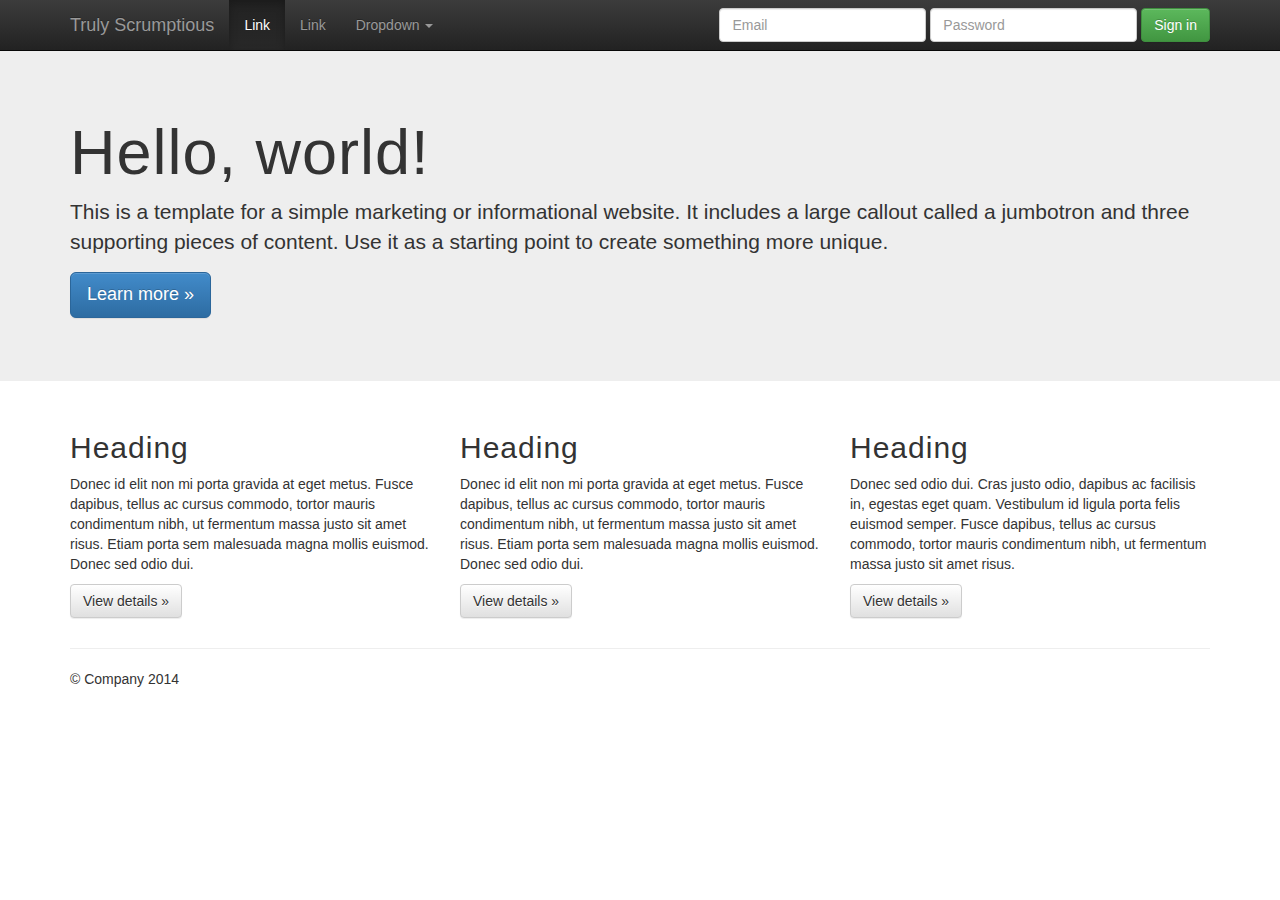
<file: index.html>
<!DOCTYPE html>
<!--[if lt IE 7]><html class="no-js lt-ie9 lt-ie8 lt-ie7"> <![endif]-->
<!--[if IE 7]><html class="no-js lt-ie9 lt-ie8"> <![endif]-->
<!--[if IE 8]><html class="no-js lt-ie9"> <![endif]-->
<!--[if gt IE 8]><!--><html class="no-js"> <!--<![endif]-->
    <head>
        <meta charset="utf-8">
        <meta http-equiv="X-UA-Compatible" content="IE=edge,chrome=1">
        <title></title>
        <meta name="description" content="">
        <meta name="viewport" content="width=device-width, initial-scale=1">

        <link rel="stylesheet" href="css/bootstrap.css">
        <style>
            body {
                padding-top: 50px;
                padding-bottom: 20px;
            }
        </style>
        <link rel="stylesheet" href="css/bootstrap-theme.min.css">
        <link rel="stylesheet" href="css/main.css">

        <script src="js/vendor/modernizr-2.6.2-respond-1.1.0.min.js"></script>
    </head>
    <body>
        <!--[if lt IE 7]>
            <p class="browsehappy">You are using an <strong>outdated</strong> browser. Please <a href="http://browsehappy.com/">upgrade your browser</a> to improve your experience.</p>
        <![endif]-->
        <div class="navbar navbar-inverse navbar-fixed-top" role="navigation">
            <div class="container">
                <div class="navbar-header">
                    <button type="button" class="navbar-toggle" data-toggle="collapse" data-target=".navbar-collapse">
                        <span class="sr-only">Toggle navigation</span>
                        <span class="icon-bar"></span>
                        <span class="icon-bar"></span>
                        <span class="icon-bar"></span>
                    </button>
                    <a class="navbar-brand" href="#">Truly Scrumptious</a>
                </div>
                <div class="navbar-collapse collapse">
                    <ul class="nav navbar-nav">
                        <li class="active"><a href="#">Link</a></li>
                        <li><a href="#">Link</a></li>
                        <li class="dropdown">
                            <a href="#" class="dropdown-toggle" data-toggle="dropdown">Dropdown <span
                                    class="caret"></span></a>
                            <ul class="dropdown-menu" role="menu">
                                <li><a href="#">Action</a></li>
                                <li><a href="#">Another action</a></li>
                                <li><a href="#">Something else here</a></li>
                                <li class="divider"></li>
                                <li><a href="#">Separated link</a></li>
                                <li class="divider"></li>
                                <li><a href="#">One more separated link</a></li>
                            </ul>
                        </li>
                    </ul>
                    <form class="navbar-form navbar-right" role="form">
                        <div class="form-group">
                            <input type="text" placeholder="Email" class="form-control">
                        </div>
                        <div class="form-group">
                            <input type="password" placeholder="Password" class="form-control">
                        </div>
                        <button type="submit" class="btn btn-success">Sign in</button>
                    </form>
                </div>
                <!--/.navbar-collapse -->
            </div>
        </div>

        <!-- Main jumbotron for a primary marketing message or call to action -->
        <div class="jumbotron">
            <div class="container">
                <h1>Hello, world!</h1>

                <p>This is a template for a simple marketing or informational website. It includes a large callout
                    called a jumbotron and three supporting pieces of content. Use it as a starting point to create
                    something more unique.</p>

                <p><a class="btn btn-primary btn-lg" role="button">Learn more &raquo;</a></p>
            </div>
        </div>

        <div class="container">
            <!-- Example row of columns -->
            <div class="row">
                <div class="col-md-4">
                    <h2>Heading</h2>

                    <p>Donec id elit non mi porta gravida at eget metus. Fusce dapibus, tellus ac cursus commodo, tortor
                        mauris condimentum nibh, ut fermentum massa justo sit amet risus. Etiam porta sem malesuada
                        magna mollis euismod. Donec sed odio dui. </p>

                    <p><a class="btn btn-default" href="#" role="button">View details &raquo;</a></p>
                </div>
                <div class="col-md-4">
                    <h2>Heading</h2>

                    <p>Donec id elit non mi porta gravida at eget metus. Fusce dapibus, tellus ac cursus commodo, tortor
                        mauris condimentum nibh, ut fermentum massa justo sit amet risus. Etiam porta sem malesuada
                        magna mollis euismod. Donec sed odio dui. </p>

                    <p><a class="btn btn-default" href="#" role="button">View details &raquo;</a></p>
                </div>
                <div class="col-md-4">
                    <h2>Heading</h2>

                    <p>Donec sed odio dui. Cras justo odio, dapibus ac facilisis in, egestas eget quam. Vestibulum id
                        ligula porta felis euismod semper. Fusce dapibus, tellus ac cursus commodo, tortor mauris
                        condimentum nibh, ut fermentum massa justo sit amet risus.</p>

                    <p><a class="btn btn-default" href="#" role="button">View details &raquo;</a></p>
                </div>
            </div>

            <hr>

            <footer>
                <p>&copy; Company 2014</p>
            </footer>
    </div> <!-- /container -->
        <script src="//ajax.googleapis.com/ajax/libs/jquery/1.11.0/jquery.min.js"></script>
        <script>window.jQuery || document.write('<script src="js/vendor/jquery-1.11.0.min.js"><\/script>')</script>

        <script src="js/vendor/bootstrap.min.js"></script>

        <script src="js/plugins.js"></script>
        <script src="js/main.js"></script>

        <!-- Google Analytics: change UA-XXXXX-X to be your site's ID. -->
        <script>
            (function(b,o,i,l,e,r){b.GoogleAnalyticsObject=l;b[l]||(b[l]=
            function(){(b[l].q=b[l].q||[]).push(arguments)});b[l].l=+new Date;
            e=o.createElement(i);r=o.getElementsByTagName(i)[0];
            e.src='//www.google-analytics.com/analytics.js';
            r.parentNode.insertBefore(e,r)}(window,document,'script','ga'));
            ga('create','UA-XXXXX-X');ga('send','pageview');
        </script>
    </body>
</html>
</file>
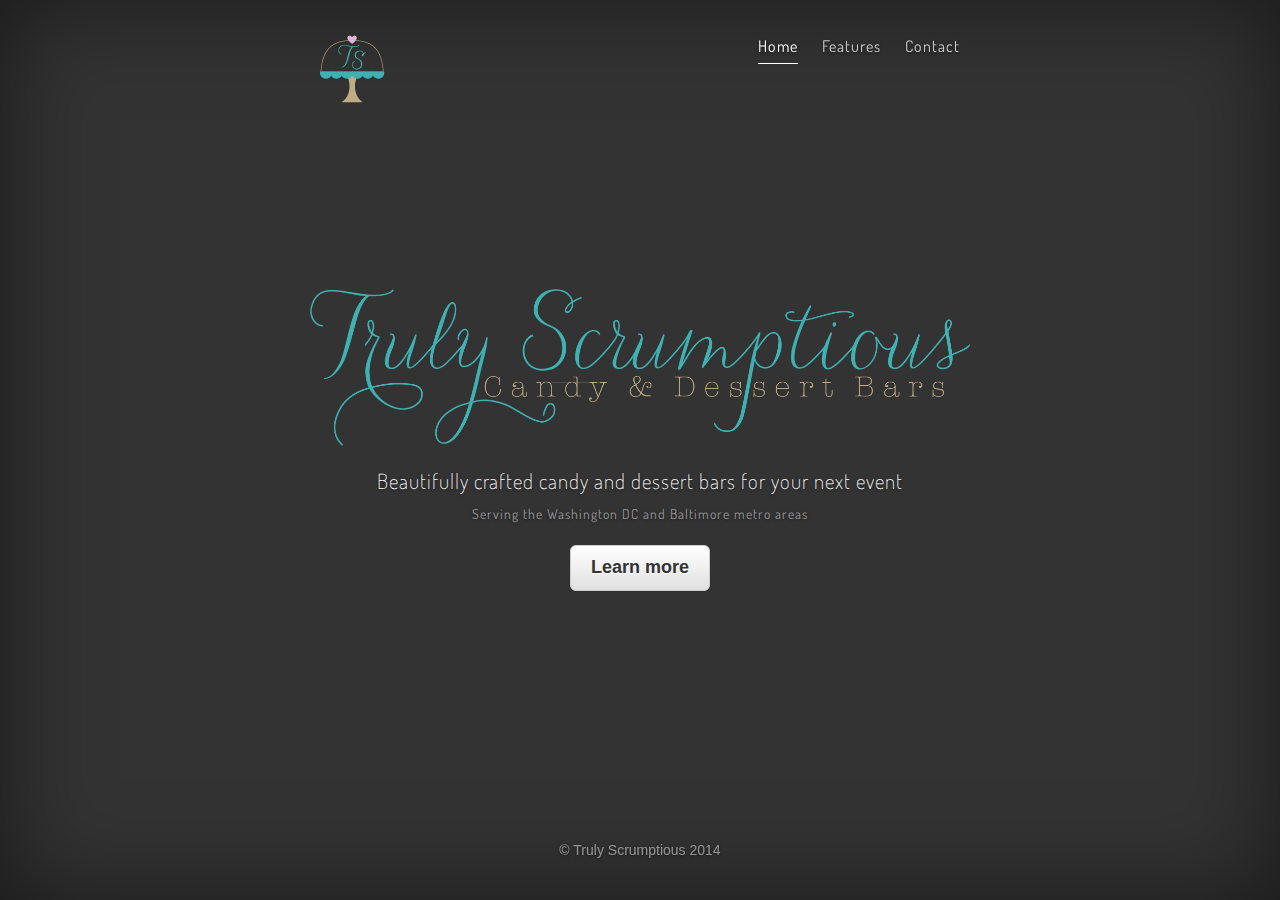
<file: cover.html>
<!DOCTYPE html>
<!--[if lt IE 7]><html class="no-js lt-ie9 lt-ie8 lt-ie7"> <![endif]-->
<!--[if IE 7]><html class="no-js lt-ie9 lt-ie8"> <![endif]-->
<!--[if IE 8]><html class="no-js lt-ie9"> <![endif]-->
<!--[if gt IE 8]><!--><html class="no-js"> <!--<![endif]-->
    <head>
        <meta charset="utf-8">
        <meta http-equiv="X-UA-Compatible" content="IE=edge,chrome=1">
        <title>Truly Scrumptious Dessert Bars</title>
        <meta name="description" content="">
        <meta name="viewport" content="width=device-width, initial-scale=1">

        <link href='http://fonts.googleapis.com/css?family=Dosis' rel='stylesheet' type='text/css'>
        <link rel="stylesheet" href="css/bootstrap.css">
        <link rel="stylesheet" href="css/cover.css">
        <link rel="stylesheet" href="css/bootstrap-theme.min.css">
        <link rel="stylesheet" href="css/main.css">

        <script src="js/vendor/modernizr-2.6.2-respond-1.1.0.min.js"></script>
    </head>

    <body>

        <div class="site-wrapper">
            <div class="site-wrapper-inner">
                <div class="cover-container">
                    <div class="masthead clearfix">
                        <div class="inner">
                            <h3 class="masthead-brand">
                                <img src="img/logo-icon-64.png" alt="Truly Scrumptious">
                            </h3>
                            <ul class="nav masthead-nav">
                                <li class="active"><a href="#">Home</a></li>
                                <li><a href="#">Features</a></li>
                                <li><a href="#">Contact</a></li>
                            </ul>
                        </div>
                    </div>

                    <div class="inner cover">
                        <img src="img/logo-words.png" alt="Truly Scrumptious" class="img-responsive">
                        <h3 class="lead">
                            Beautifully crafted candy and dessert bars for your next event<br>
                            <small>Serving the Washington DC and Baltimore metro areas</small>
                        </h3>
                        <p class="lead">
                            <a href="#" class="btn btn-lg btn-default">Learn more</a>
                        </p>
                    </div>

                    <div class="mastfoot">
                        <div class="inner">
                            <p>&copy; Truly Scrumptious 2014</p>
                        </div>
                    </div>

                </div>

            </div>

        </div>
        <script src="//ajax.googleapis.com/ajax/libs/jquery/1.11.0/jquery.min.js"></script>
        <script>window.jQuery || document.write('<script src="js/vendor/jquery-1.11.0.min.js"><\/script>')</script>

        <script src="js/vendor/bootstrap.min.js"></script>

        <script src="js/plugins.js"></script>
        <script src="js/main.js"></script>

        <!-- Google Analytics: change UA-XXXXX-X to be your site's ID. -->
        <script>
            (function(b,o,i,l,e,r){b.GoogleAnalyticsObject=l;b[l]||(b[l]=
                    function(){(b[l].q=b[l].q||[]).push(arguments)});b[l].l=+new Date;
                e=o.createElement(i);r=o.getElementsByTagName(i)[0];
                e.src='//www.google-analytics.com/analytics.js';
                r.parentNode.insertBefore(e,r)}(window,document,'script','ga'));
            ga('create','UA-XXXXX-X');ga('send','pageview');
        </script>
    </body>
</html>
</file>
<file: css/cover.css>
/*
 * Globals
 */

/* Links */
a,
a:focus,
a:hover {
    color: #fff;
}

/* Custom default button */
.btn-default,
.btn-default:hover,
.btn-default:focus {
    color: #333;
    text-shadow: none; /* Prevent inheritence from `body` */
    background-color: #fff;
    border: 1px solid #fff;
}


/*
 * Base structure
 */

html,
body {
    height: 100%;
    background-color: #333;
}
body {
    color: #fff;
    text-align: center;
    text-shadow: 0 1px 3px rgba(0,0,0,.5);
}

/* Extra markup and styles for table-esque vertical and horizontal centering */
.site-wrapper {
    display: table;
    width: 100%;
    height: 100%; /* For at least Firefox */
    min-height: 100%;
    -webkit-box-shadow: inset 0 0 100px rgba(0,0,0,.5);
    box-shadow: inset 0 0 100px rgba(0,0,0,.5);
}
.site-wrapper-inner {
    display: table-cell;
    vertical-align: top;
}

.cover-container {
    margin-right: auto;
    margin-left: auto;
}

/* Padding for spacing */
.inner {
    padding: 30px;
}

.inner img {
    width: 100%;
}


/*
 * Header
 */
.masthead {
    font-family: Dosis, "Helvetica Neue", Helvetica, Arial, sans-serif;
    letter-spacing: 1px;
}

.masthead-brand {
    margin-top: 5px;
    margin-bottom: 5px;
}

.masthead-nav > li {
    display: inline-block;
}
.masthead-nav > li + li {

    margin-left: 20px;
}
.masthead-nav > li > a {
    padding: 5px 0 5px;
    font-size: 16px;
    /*font-weight: bold;*/
    color: #fff; /* IE8 proofing */
    color: rgba(255,255,255,.75);
    border-bottom: 1px solid transparent;
}
.masthead-nav > li > a:hover,
.masthead-nav > li > a:focus {
    background-color: transparent;
    border-bottom-color: #a9a9a9;
    border-bottom-color: rgba(255,255,255,.25);
}
.masthead-nav > .active > a,
.masthead-nav > .active > a:hover,
.masthead-nav > .active > a:focus {
    color: #fff;
    border-bottom-color: #fff;
}

@media (min-width: 768px) {
    .masthead-brand {
        float: left;
    }
    .masthead-nav {
        float: right;
    }
}


/*
 * Cover
 */

.cover {
    padding: 0 20px;
}
.cover .btn-lg {
    padding: 10px 20px;
    font-weight: bold;
}


/*
 * Footer
 */

.mastfoot {
    color: #999; /* IE8 proofing */
    color: rgba(255,255,255,.5);
}


/*
 * Affix and center
 */

@media (min-width: 768px) {
    /* Pull out the header and footer */
    .masthead {
        position: fixed;
        top: 0;
    }
    .mastfoot {
        position: fixed;
        bottom: 0;
    }
    /* Start the vertical centering */
    .site-wrapper-inner {
        vertical-align: middle;
    }
    /* Handle the widths */
    .masthead,
    .mastfoot,
    .cover-container {
        width: 100%; /* Must be percentage or pixels for horizontal alignment */
    }
}

@media (min-width: 992px) {
    .masthead,
    .mastfoot,
    .cover-container {
        width: 700px;
    }
}
</file>
<file: css/main.css>
/* Custom Fonts */
@font-face {
    font-family: carolyna;
    src: url('../fonts/carolyna-pro.ttf');
}

/* Bootstrap overrides */
h1, h2, h3, h4, h5, h6, .h1, .h2, .h3, .h4, .h5, .h6 {
    font-family: Dosis, "Helvetica Neue", Helvetica, Arial, sans-serif;
    letter-spacing: 1px;
}
</file>
